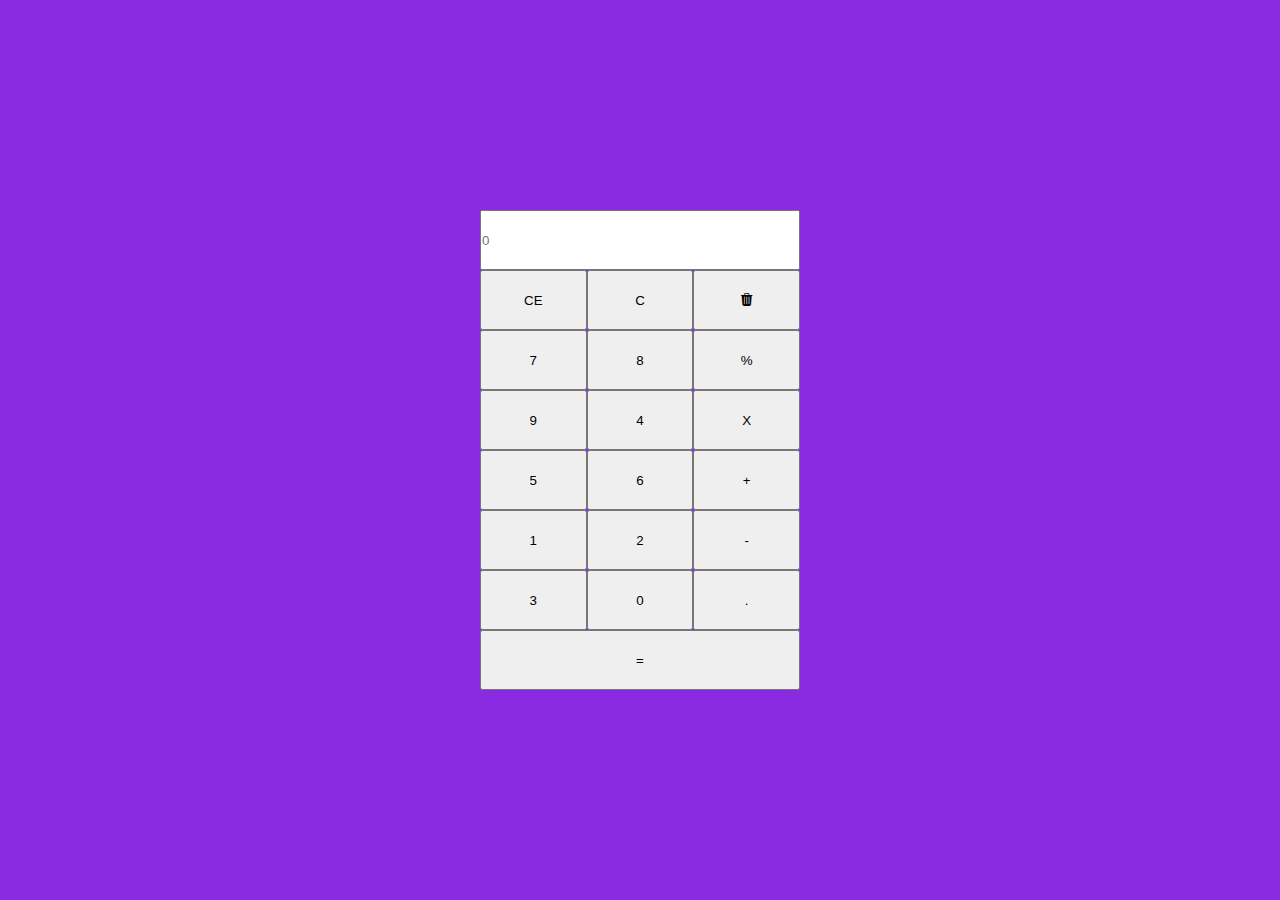
<file: index.html>
<!DOCTYPE html>
<html lang="en">
<head>
    <meta charset="UTF-8">
    <meta name="viewport" content="width=device-width, initial-scale=1.0">
   <title> The Calculator</title>
    <link rel="stylesheet" href="css/styling.css">
</head>
<body>
    <div class = "container">
 <input type="text"  readonly placeholder="0">





      <button>CE</button>
      <button>C</button>
<button><i class="bi bi-trash3-fill"></i></button>
      <button class = "button" onclick= "display('7')"> 7</button>
      <button class = "button" onclick ="display('8')">8</button>
      <button class="operator" data-operator>%</button>
      <button class = "button" onclick="display('9')">9</button>
      <button class = "button" data-operator>4</button>
      <button class = "operator" data-operator>X</button>
      <button class = "button" onclick="display ('5')">5</button>
      <button class = "button" onclick= "display('6')"> 6 </button>
      <button  class="operator">+</button>
      <button class = "button">1</button>
      <button class="button">2</button>
      <button class="button">-</button>
      <button class="button">3</button>
      <button class="button">0</button>
      <button class="operator">.</button>
      <button>=</button>
    </div>
    <script scrc = "script/code.js"></script>
</body>
</html>

    
</body>
</html>
</file>
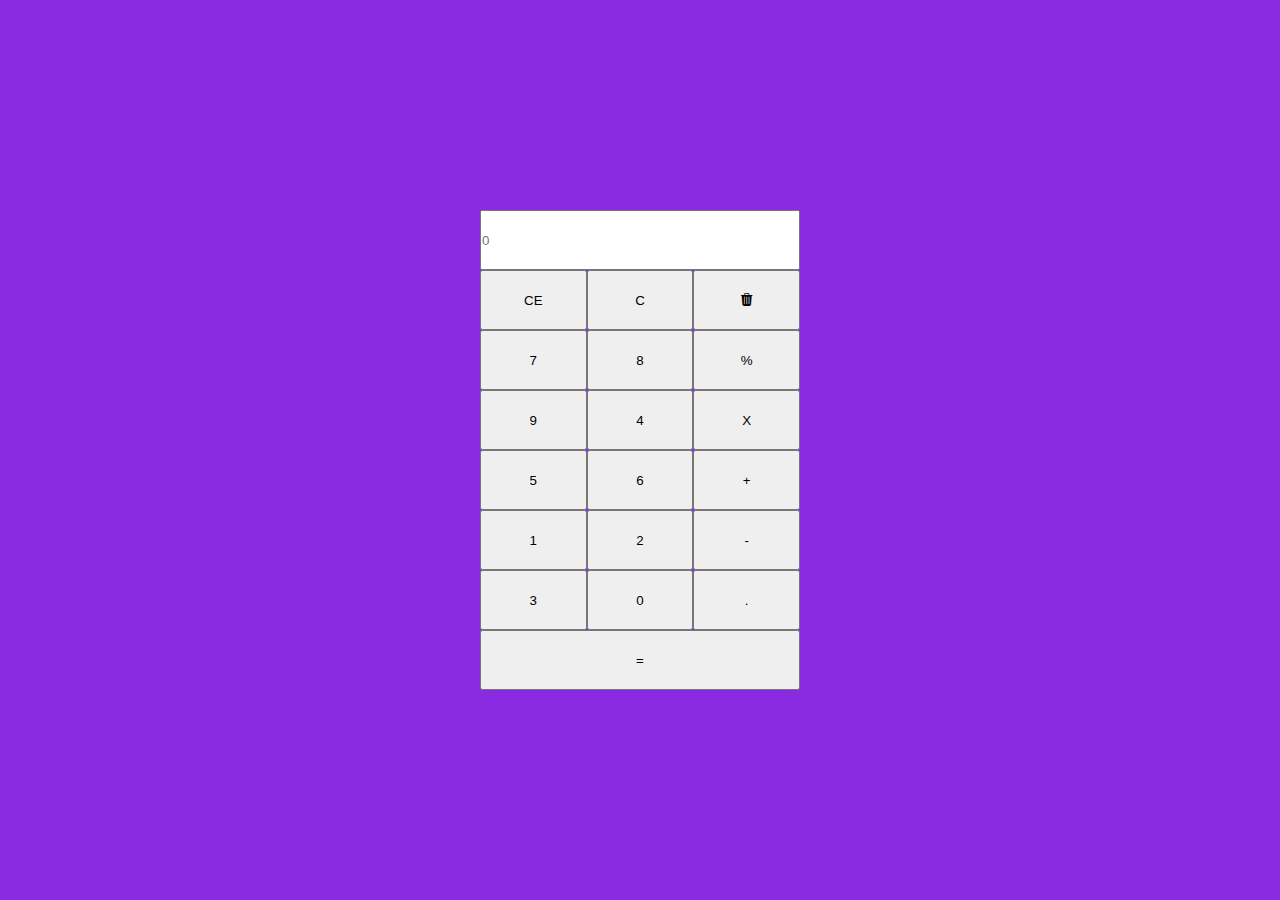
<file: css/index.html>
<!DOCTYPE html>
<html lang="en">
<head>
    <meta charset="UTF-8">
    <meta name="viewport" content="width=device-width, initial-scale=1.0">
    <title> The Calculator</title>
    <link rel="stylesheet" href="styling.css">

</head>
<body>
    <div class = "container">

      <input type="text"  readonly placeholder="0">
    
      
<button id="clearall" onclick ="clearOutput()" >CE</button>
<button id="clearonce" onclick="clearEntry()" >C</button>
<button><i class="bi bi-trash3-fill"></i></button>
<button class = "button" onclick= "display('7')"> 7</button>
<button class = "button" onclick ="display('8')">8</button>
<button class="operation" onclick="performOperation('%')">%</button>
<button class = "button" onclick="display('9')">9</button>
<button class = "button"  onclick = "display('4')" >4</button>

<button class = "operator" onclick = "performOperation('*')">X</button>
<button class = "button" onclick="display ('5')">5</button>
<button class = "button" onclick= "display('6')"> 6 </button>
<button  class="operator" onclick="performOperation('+')">+</button>
<button class = "button" onclick="display('1')">1</button>
<button class="button" onclick="display('2')">2</button>

<button class="operator" onclick= "performOperation('-')">-</button>
<button class="button"onclick="display('3')">3</button>
<button class="button"onclick="display('0')">0</button>
<button class="button" onclick=".">.</button>
<button class ="operator" onclick="performOperation('=')">=</button>
</div>
    </div>
    <script src = "./script/code.js"></script>
    
</body>
</html>
</file>
<file: css/styling.css>
@import url(https://cdn.jsdelivr.net/npm/bootstrap-icons@1.11.3/font/bootstrap-icons.min.css);

*,
*::before,
*::after{
    margin: 0;
    padding: 0;
    box-sizing: border-box;
}


:root{

--primary: black;
--secondary: pink;
--alternative: yellow;
--awesome: purple;
--mainBoxShadow: .5vw .5vw. 3vw . var(--alternative);
--borderColor: burlywood;
--elementShadow: .2vw .3vw .2vw rgb(255, 215, 134);
}
 body{
background-color: blueviolet;
    display: flex;
    justify-content: center;
    align-items: center;
    height: 100vh;
 }

 .container{
    width: 20rem;
    aspect-ratio: 2/3;
    box-shadow: var(--mainBoxShadow);
    border-radius: 20px;
    display: grid;
    grid-template-columns: repeat(3, 1fr);
 }

 .container :nth-child(1), .container :last-child{
    grid-column: 1 / -1;
 }

 :is(button, input){
    box-shadow: var(--alternative);
    font font-weight: bolder;
    font size: 1.1rem;
    transition: all 1s;

    &:hover {
        box-shadow: unset;
        border: 2px solid var(--elementShadow);
    }

 }
</file>
